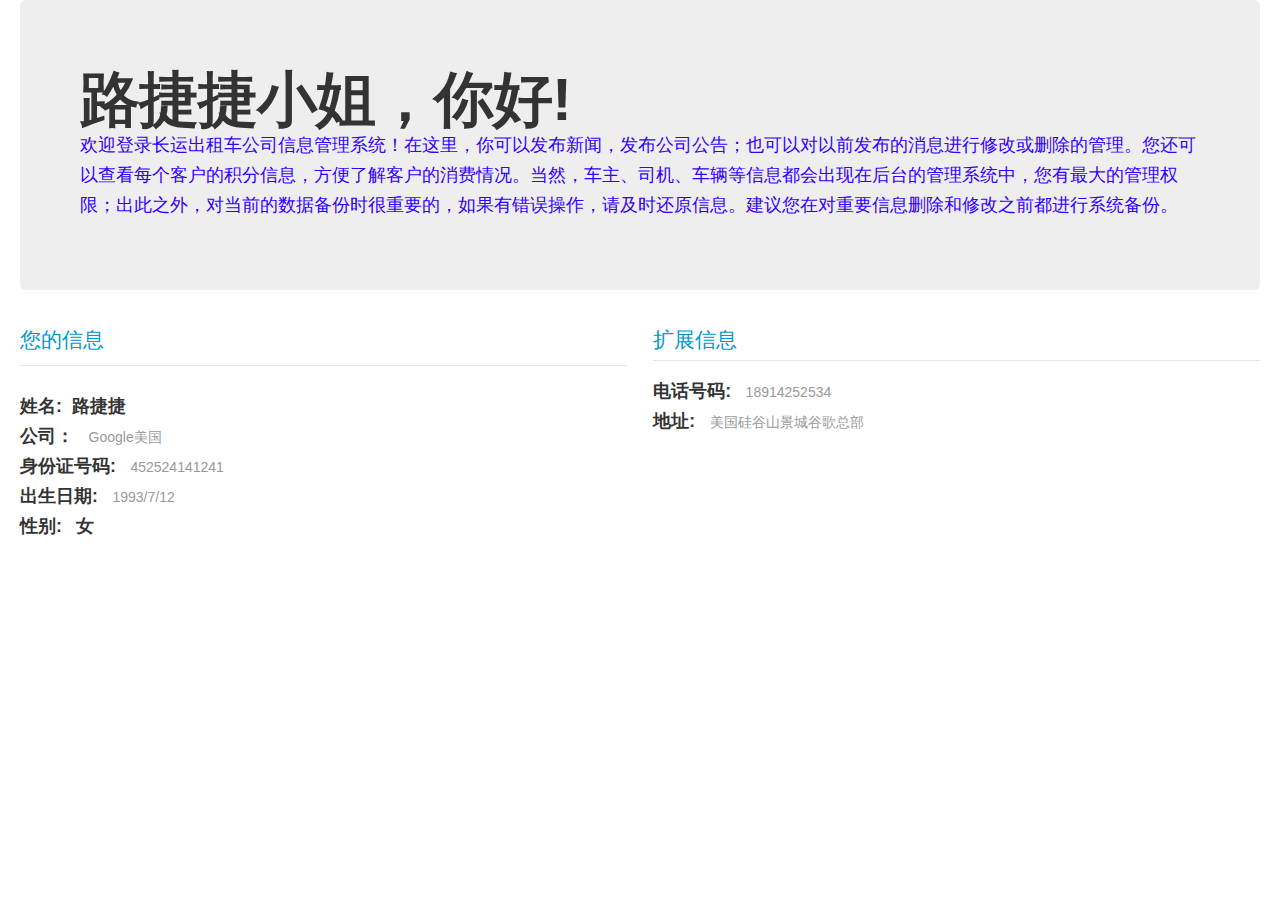
<file: src/TaxiFirm/Views/Home/index.html>
<html>
<body>
 <meta charset="utf-8">
 <link href="../../Content/css/BackControl/bootstrap.css" rel="stylesheet" type="text/css" />
    <script src="../../Scripts/BackControl/bootstrap.js" type="text/javascript"></script>
    
    <div class="container-fluid">
	<div class="row-fluid">
		<div class="span12">
	    <div class="hero-unit">
				<h1>路捷捷小姐，你好!
				</h1>
			<p style="color:#30F">
				欢迎登录长运出租车公司信息管理系统！在这里，你可以发布新闻，发布公司公告；也可以对以前发布的消息进行修改或删除的管理。您还可以查看每个客户的积分信息，方便了解客户的消费情况。当然，车主、司机、车辆等信息都会出现在后台的管理系统中，您有最大的管理权限；出此之外，对当前的数据备份时很重要的，如果有错误操作，请及时还原信息。建议您在对重要信息删除和修改之前都进行系统备份。</p>
			</div>
			<div class="row-fluid">
				<div class="span12">
					<div class="row-fluid">
						<div class="span6">
                          <form>
                        <fieldset>
                            <legend>您的信息
                            <label>
                            </legend>
                            <h4>姓名:&nbsp;&nbsp;路捷捷<small></small></h4>
                                </label>
                                <label><h4>公司：  &nbsp;&nbsp;<small>Google美国</small></h4></label>
                                <label><h4>身份证号码: &nbsp;&nbsp;<small>452524141241</small></h4></label>
                                <label><h4>出生日期:&nbsp;&nbsp;  <small>1993/7/12</small></h4></label>
                                <label>
                                <h4>性别:  &nbsp;&nbsp;女</h4>
                                </label>
                        </fieldset>
                        </form>
                        </div>
						<div class="span6">
                         <legend>扩展信息</legend>
                            <label>
                                <h4>电话号码: &nbsp;&nbsp;<small>18914252534</small></h4></label><label><h4>地址:  &nbsp;&nbsp;<small>美国硅谷山景城谷歌总部</small></h4></label>
                        </fieldset>
                        </form>
                        </div>
						</div>
					</div>
				</div>
			</div>
		</div>
	</div>
</div>
 </body>
 </html>
</file>
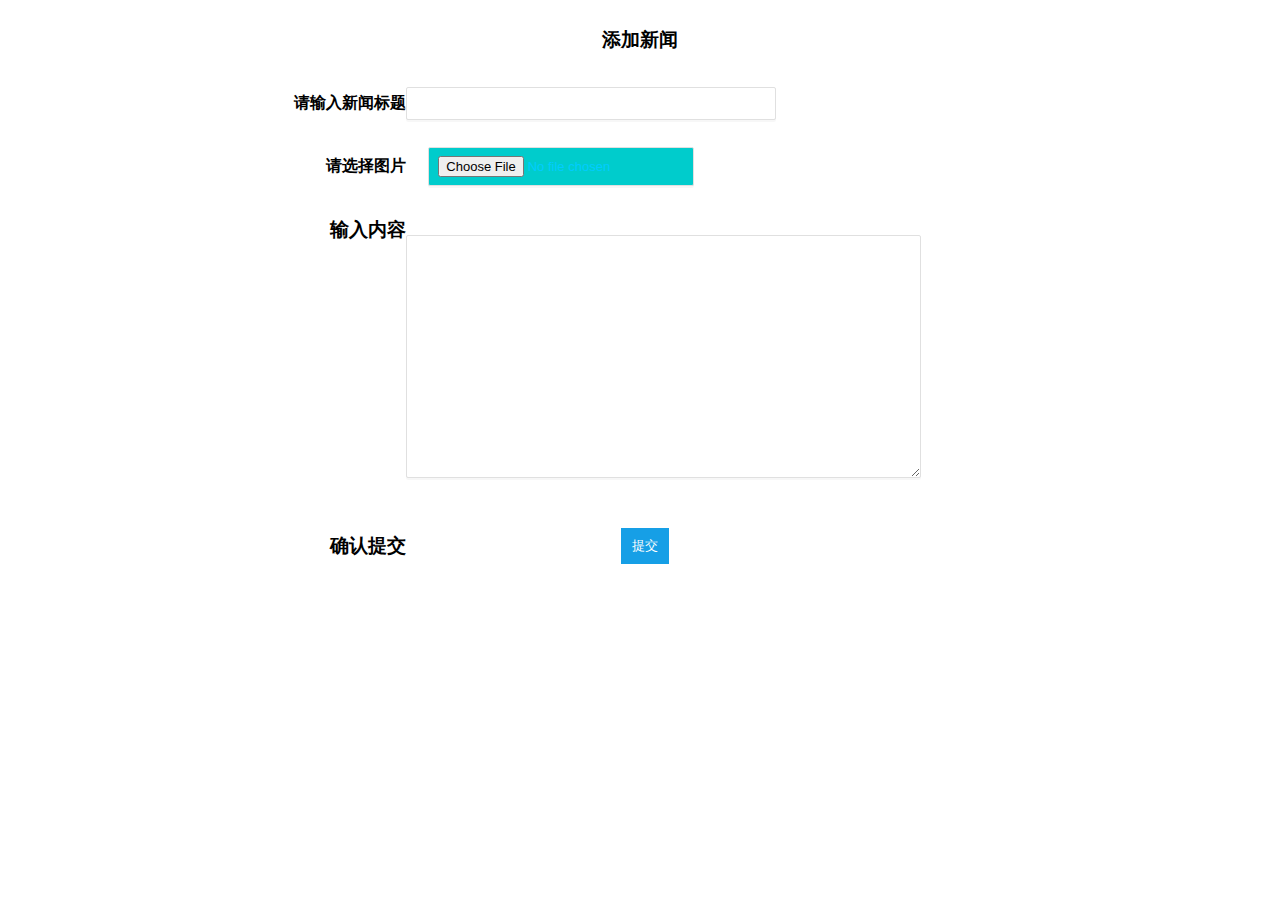
<file: src/TaxiFirm/Views/Home/addNews.html>
<!DOCTYPE html PUBLIC "-//W3C//DTD XHTML 1.0 Transitional//EN" "http://www.w3.org/TR/xhtml1/DTD/xhtml1-transitional.dtd">
<html xmlns="http://www.w3.org/1999/xhtml">
<head>
<meta http-equiv="Content-Type" content="text/html; charset=utf-8" />
<title>Add News</title>
</head>
<style type="text/css">
textarea:focus, #contact select:focus {
    border: 1px solid rgb(214, 214, 214);
    outline: medium none;
    position: relative;
    z-index: 5;
}
#textfield2{
	background-color:#0CC;
	color:#0CF;
	}
input[type="text"], input[type="password"], input[type="email"], input[type="file"],textarea, select {
    border: 1px solid rgb(224, 224, 224);
    padding: 8px 9px;
    outline: medium none;
    font-size: 13px;
    color: rgb(136, 136, 136);
    margin: 0px;
    max-width: 100%;
    display: block;
    background: none repeat scroll 0% 0% rgb(255, 255, 255);
    box-shadow: 0px 2px 0px 0px rgba(0, 0, 0, 0.03);
    border-radius: 2px 2px 2px 2px;
}
.button.gray:hover, .button.light:hover, .button.color, input[type="button"], input[type="file"],input[type="submit"], input[type="button"]:focus, input[type="submit"]:focus {
    background: none repeat scroll 0% 0% rgb(22, 159, 230);
}
input[type="button"], input[type="submit"], input[type="button"]:focus, input[type="submit"]:focus {
    color: rgb(255, 255, 255);
    background: none repeat scroll 0% 0% rgb(22, 159, 230);
    padding: 9px 11px;
    border: medium none !important;
}
body, h1, h2, h3, h4, h5, h6, .button, input[type="button"], input[type="submit"], input[type="text"], input[type="password"], input[type="email"], textarea, select {
    font-family: "Open Sans","HelveticaNeue","Helvetica Neue",Helvetica,Arial,sans-serif;
}
p.margin {
    margin: 0px 0px 25px;
}
p {
    margin: 0px 0px 15px;
    line-height: 21px;
}
a.fl {
	position:relative;
	overflow:hidden;
	display:inline-block;
	color:#005197;
	text-decoration:underline;
	vertical-align:bottom;
	*vertical-align:auto
	}
a.fl input {
	position:absolute;
	right:0;
	top:0;
	height:100px;
	opacity:0;
	filter:alpha(opacity=0);
	cursor:pointer;
	cursor:hand
	}
a.fl:hover {color:#f65100}
</style>
<body>
<form id="form1" name="form1" method="post" action="">
  <label for="textfield2"></label>
</form>
<table width="100%" border="0" cellpadding="0" cellspacing="0">
  <tr>
    <td colspan="5" align="center"><h3>添加新闻</h3></td>
  </tr>
  <tr>
    <td width="17%">&nbsp;</td>
    <td align="right"><h4>请输入新闻标题</h4></td>
    <td colspan="2" align="left"><input type="text" name="textfield" id="textfield" style="width:350px"/></td>
    <td align="center">&nbsp;</td>
  </tr>
  <tr>
    <td>&nbsp;</td>
    <td width="18%" align="right"><h4>请选择图片</h4></td>
    <td width="16%" align="right"><input type="file" name="textfield2" id="textfield2"  /></td>
    <td width="16%" align="left"></td>
    <td width="33%" align="left">&nbsp;</td>
  </tr>
  <tr>
    <td height="203" rowspan="2"><h3>&nbsp;</h3></td>
    <td height="23" align="right" valign="top"><h3>输入内容</h3></td>
    <td colspan="3" rowspan="2" align="left"><textarea name="textarea" id="textarea" cols="60" rows="15"></textarea></td>
  </tr>
  <tr>
    <td height="252" align="right">&nbsp;</td>
  </tr>
  <tr>
    <td></td>
    <td align="right"><form id="form3" name="form3" method="post" action="">
    </form><h3>确认提交</h3></td>
    <td colspan="2" align="center"><input type="submit" name="button2" id="button2" value="提交" /></td>
    <td align="center">&nbsp;</td>
  </tr>
</table>
</body>
</html>
</file>
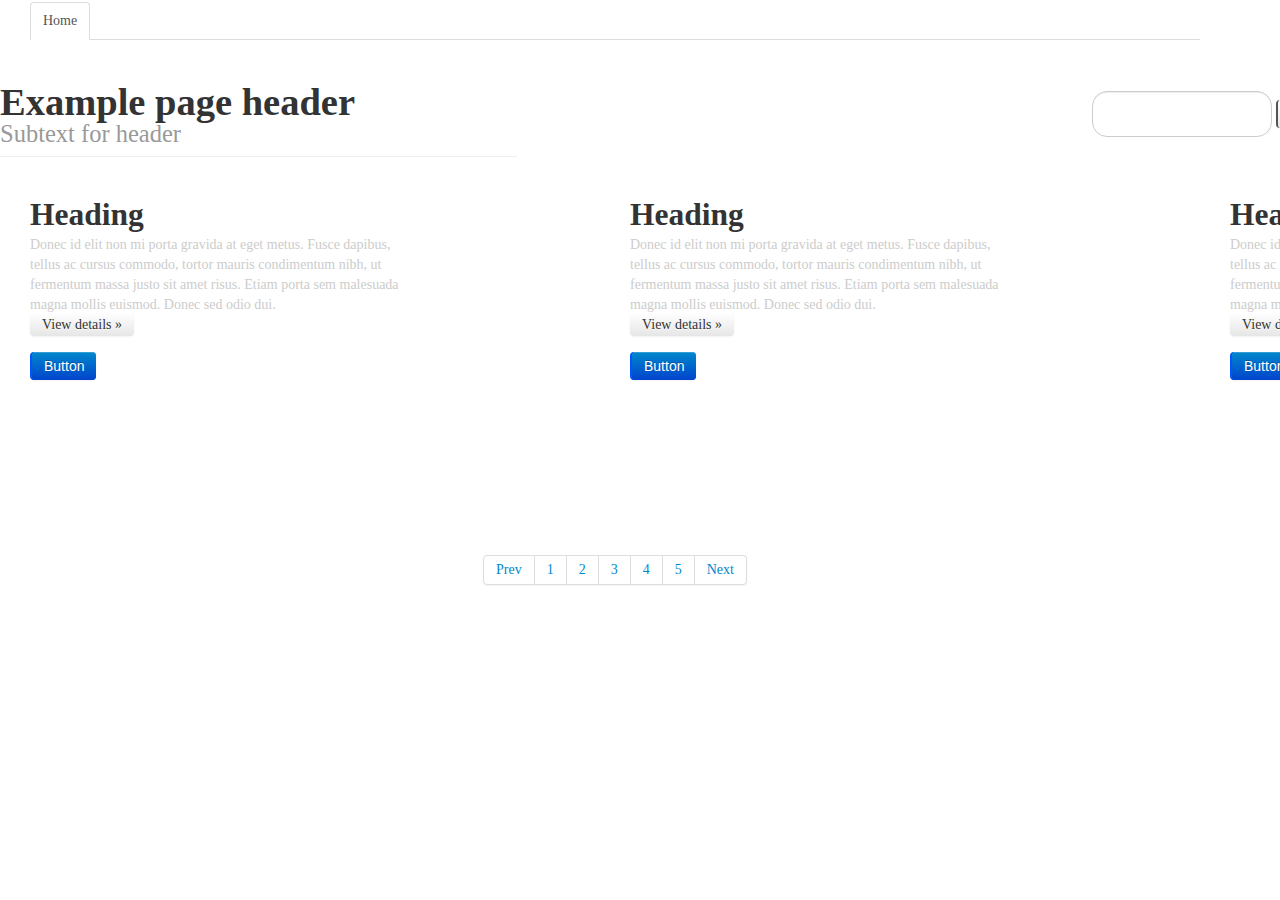
<file: src/TaxiFirm/Views/Home/complainment.html>
<!DOCTYPE html PUBLIC "-//W3C//DTD XHTML 1.0 Transitional//EN" "http://www.w3.org/TR/xhtml1/DTD/xhtml1-transitional.dtd">
<html xmlns="http://www.w3.org/1999/xhtml">
<head>
<meta http-equiv="Content-Type" content="text/html; charset=utf-8" />
<title>发票列表</title>
<link href="../../Content/css/BackControl/ComplainList.css" rel="stylesheet" type="text/css" />
</head>
<body>
<link href="../../Content/css/BackControl/bootstrap.css" rel="stylesheet" type="text/css" />
<script type="text/javascript" src="../../Scripts/BackControl/bootstrap.js"></script>
<link href="../../Content/css/BackControl/bootstrap-responsive.css" rel="stylesheet" type="text/css" />
<link href="../../Content/css/BackControl/clean.css" rel="stylesheet" type="text/css" />
<link href="../../Content/css/BackControl/model.css" rel="stylesheet" type="text/css" />
<table width="747" border="0" cellspacing="0" cellpadding="0">
  <tr>
    <td height="62" colspan="2"><div class="span12">
      <ul class="nav nav-tabs">
        <li class="active"> <a href="#">Home</a></li>
      </ul>
    </div></td>
  </tr>
  <tr>
    <td width="59%" height="62"><div class="row-fluid">
      <div class="span6">
        <div class="page-header">
          <h1> Example page header</h1>
          <h1> <small>Subtext for header</small> </h1>
        </div>
      </div>
      <div class="span6"></div>
    </div></td>
    <td width="41%"><div class="span6">
      <form class="form-search">
        <input type="text" class="input-medium search-query" />
        <button type="submit" class="btn">Search</button>
      </form>
    </div></td>
  </tr>
  <tr>
    <td height="342" colspan="2"><table width="100%" border="0" cellspacing="0" cellpadding="0">
      <tr>
        <td height="157"><div class="span4">
          <h2> Heading </h2>
          <p> Donec id elit non mi porta gravida at eget metus. Fusce dapibus, tellus ac cursus commodo, tortor mauris condimentum nibh, ut fermentum massa justo sit amet risus. Etiam porta sem malesuada magna mollis euismod. Donec sed odio dui. </p>
          <p> <a class="btn" href="#">View details »</a> </p>
        </div></td>
        <td><div class="span4">
          <h2> Heading </h2>
          <p> Donec id elit non mi porta gravida at eget metus. Fusce dapibus, tellus ac cursus commodo, tortor mauris condimentum nibh, ut fermentum massa justo sit amet risus. Etiam porta sem malesuada magna mollis euismod. Donec sed odio dui. </p>
          <p> <a class="btn" href="#">View details »</a></p>
        </div></td>
        <td><div class="span4">
          <h2> Heading </h2>
          <p> Donec id elit non mi porta gravida at eget metus. Fusce dapibus, tellus ac cursus commodo, tortor mauris condimentum nibh, ut fermentum massa justo sit amet risus. Etiam porta sem malesuada magna mollis euismod. Donec sed odio dui. </p>
          <p> <a class="btn" href="#">View details »</a></p>
        </div></td>
      </tr>
      <tr>
        <td height="45"><div class="span6">
          <button class="btn btn-primary" type="button">Button</button>
        </div></td>
        <td><div class="span6">
          <button class="btn btn-primary" type="button">Button</button>
        </div></td>
        <td><div class="span6">
          <button class="btn btn-primary" type="button">Button</button>
        </div></td>
        </tr>
      <tr>
        <td height="146">&nbsp;</td>
        <td>&nbsp;</td>
        <td>&nbsp;</td>
      </tr>
    </table></td>
  </tr>
  <tr>
    <td colspan="2" align="center" valign="middle"><div class="span12">
      <div class="pagination pagination-centered">
        <ul>
          <li> <a href="#">Prev</a> </li>
          <li> <a href="#">1</a> </li>
          <li> <a href="#">2</a> </li>
          <li> <a href="#">3</a> </li>
          <li> <a href="#">4</a> </li>
          <li> <a href="#">5</a> </li>
          <li> <a href="#">Next</a> </li>
        </ul>
      </div>
    </div></td>
  </tr>
</table>
</body>
</html>
</file>
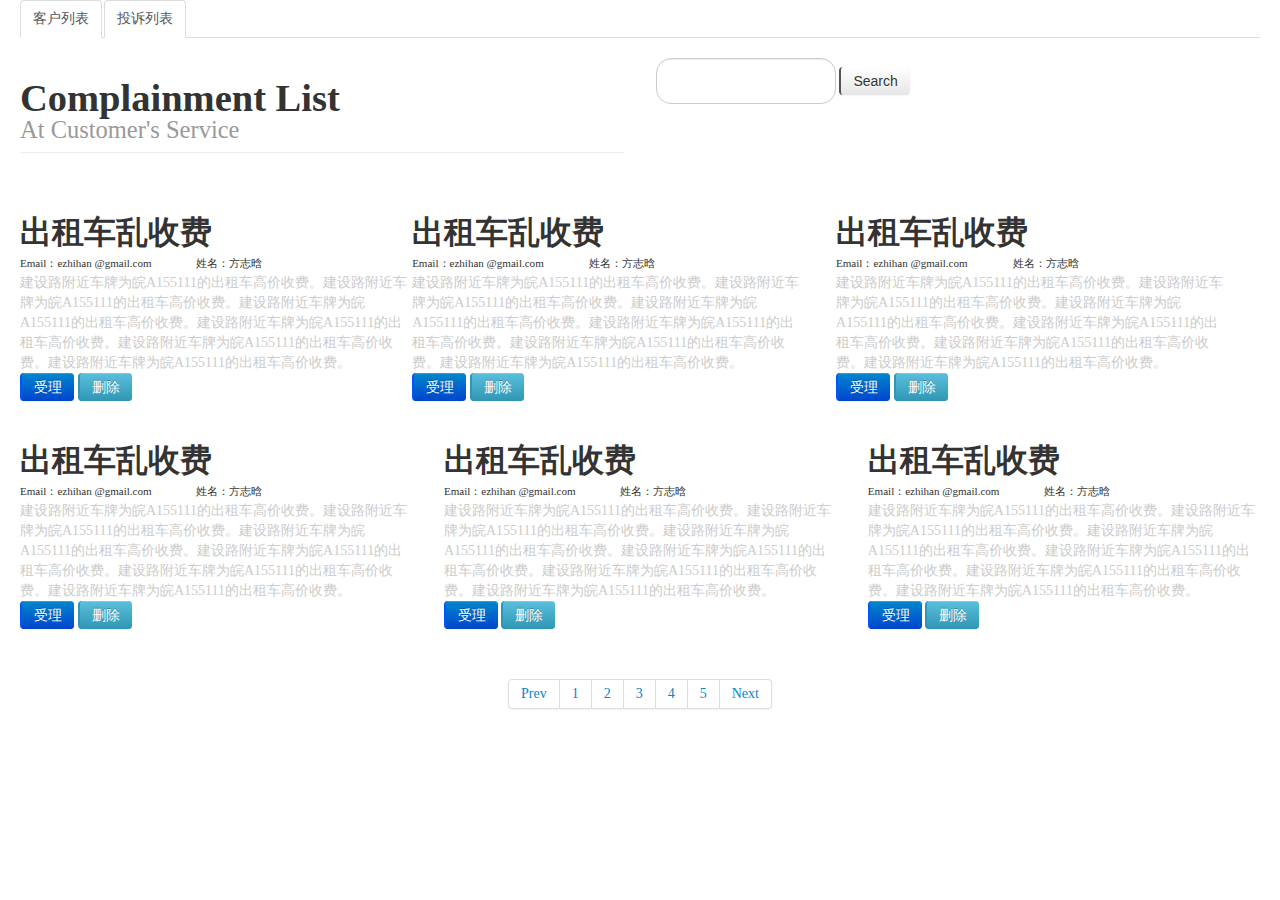
<file: src/TaxiFirm/Views/Home/ComplainmentList.html>
<!DOCTYPE html PUBLIC "-//W3C//DTD XHTML 1.0 Transitional//EN" "http://www.w3.org/TR/xhtml1/DTD/xhtml1-transitional.dtd">
<html xmlns="http://www.w3.org/1999/xhtml">
<head>
<meta http-equiv="Content-Type" content="text/html; charset=utf-8" />
<title>发票列表</title>
<link href="../../Content/css/BackControl/ComplainList.css" rel="stylesheet" type="text/css" />
<style type="text/css">
<!--
#apDiv1 {
	position:absolute;
	width:449px;
	height:34px;
	z-index:1;
	left: 121px;
	top: 254px;
}
div a:hover{
	cursor:pointer;
	}
-->
</style>
</head>
<body>
<link href="../../Content/css/BackControl/bootstrap.css" rel="stylesheet" type="text/css" />
<script type="text/javascript" src="../../Scripts/BackControl/bootstrap.js"></script>
<link href="../../Content/css/BackControl/bootstrap-responsive.css" rel="stylesheet" type="text/css" />
<link href="../../Content/css/BackControl/clean.css" rel="stylesheet" type="text/css" />
<link href="../../Content/css/BackControl/model.css" rel="stylesheet" type="text/css" />
<div class="container-fluid">
	<div class="row-fluid">
		<div class="span12">
			<ul class="nav nav-tabs">
				<li class="active"><a href="#">客户列表</a></li>
				<li class="active"><a href="#">投诉列表</a></li>
	      </ul>
	  </div>
	</div>
	<div class="row-fluid">
    <div class="span6">
			<div class="page-header">
				<h1>
				Complainment List</h1>
				<h1><small>At Customer's Service</small></h1>
			</div>
		</div>
		<div class="span6">
			<form class="form-search">
				<input type="text" class="input-medium search-query" /> <button type="submit" class="btn">Search</button>
			</form>
		</div>
	</div>
	<div class="row-fluid">
		<div class="span12">
		</div>
	</div>
	<div class="row-fluid">
		<div class="span12">
		  <div class="span4">
		    <h2>出租车乱收费 </h2>
		    <table width="100%" border="0" cellspacing="0" cellpadding="0">
		      <tr>
		        <td width="45" style="font-size:13px;"><small>Email：ezhihan @gmail.com</small></td>
		        <td width="55%" style="font-size:13px;"><small>姓名：方志晗</small></td>
	          </tr>
	        </table>
		    <p> 建设路附近车牌为皖A155111的出租车高价收费。建设路附近车牌为皖A155111的出租车高价收费。建设路附近车牌为皖A155111的出租车高价收费。建设路附近车牌为皖A155111的出租车高价收费。建设路附近车牌为皖A155111的出租车高价收费。建设路附近车牌为皖A155111的出租车高价收费。</p>
		    <p>
		      <button class="btn btn-primary" type="button">受理</button>
		      <button class="btn btn-info" type="button">删除</button>
	        </p>
		    <div class="row-fluid">
		      <div class="span6">
		        <p>&nbsp;</p>
		        <p>&nbsp;</p>
		      </div>
	        </div>
	      </div>
		  <div class="row-fluid">
		    <div class="span4">
		      <h2>出租车乱收费</h2>
		      <table width="100%" border="0" cellspacing="0" cellpadding="0">
		        <tr>
		          <td width="45" style="font-size:13px;"><small>Email：ezhihan @gmail.com</small></td>
		          <td width="55%" style="font-size:13px;"><small>姓名：方志晗</small></td>
	            </tr>
	          </table>
		      <p> 建设路附近车牌为皖A155111的出租车高价收费。建设路附近车牌为皖A155111的出租车高价收费。建设路附近车牌为皖A155111的出租车高价收费。建设路附近车牌为皖A155111的出租车高价收费。建设路附近车牌为皖A155111的出租车高价收费。建设路附近车牌为皖A155111的出租车高价收费。</p>
		      <p>
		        <button class="btn btn-primary" type="button">受理</button>
		        <button class="btn btn-info" type="button">删除</button>
	          </p>
		      <div class="row-fluid">
		        <div class="span6"></div>
	          </div>
	        </div>
		    <div class="span4">
		      <h2>出租车乱收费</h2>
		      <table width="100%" border="0" cellspacing="0" cellpadding="0">
		        <tr>
		          <td width="45" style="font-size:13px;"><small>Email：ezhihan @gmail.com</small></td>
		          <td width="55%" style="font-size:13px;"><small>姓名：方志晗</small></td>
	            </tr>
	          </table>
		      <p> 建设路附近车牌为皖A155111的出租车高价收费。建设路附近车牌为皖A155111的出租车高价收费。建设路附近车牌为皖A155111的出租车高价收费。建设路附近车牌为皖A155111的出租车高价收费。建设路附近车牌为皖A155111的出租车高价收费。建设路附近车牌为皖A155111的出租车高价收费。</p>
		      <p>
		        <button class="btn btn-primary" type="button">受理</button>
		        <button class="btn btn-info" type="button">删除</button>
	          </p>
		      <div class="row-fluid">
		        <div class="span6"></div>
	          </div>
	        </div>
		  </div>
	  </div>
		  <div class="row-fluid">
		    <div class="span4">
		      <h2>出租车乱收费</h2>
		      <table width="100%" border="0" cellspacing="0" cellpadding="0">
		        <tr>
		          <td width="45" style="font-size:13px;"><small>Email：ezhihan @gmail.com</small></td>
		          <td width="55%" style="font-size:13px;"><small>姓名：方志晗</small></td>
	            </tr>
	          </table>
		      <p> 建设路附近车牌为皖A155111的出租车高价收费。建设路附近车牌为皖A155111的出租车高价收费。建设路附近车牌为皖A155111的出租车高价收费。建设路附近车牌为皖A155111的出租车高价收费。建设路附近车牌为皖A155111的出租车高价收费。建设路附近车牌为皖A155111的出租车高价收费。</p>
		      <p>
		        <button class="btn btn-primary" type="button">受理</button>
		        <button class="btn btn-info" type="button">删除</button>
	          </p>
		      <div class="row-fluid">
		        <div class="span6"></div>
	          </div>
	        </div>
		    <div class="span4">
		      <h2>出租车乱收费</h2>
		      <table width="100%" border="0" cellspacing="0" cellpadding="0">
		        <tr>
		          <td width="45" style="font-size:13px;"><small>Email：ezhihan @gmail.com</small></td>
		          <td width="55%" style="font-size:13px;"><small>姓名：方志晗</small></td>
	            </tr>
	          </table>
		      <p> 建设路附近车牌为皖A155111的出租车高价收费。建设路附近车牌为皖A155111的出租车高价收费。建设路附近车牌为皖A155111的出租车高价收费。建设路附近车牌为皖A155111的出租车高价收费。建设路附近车牌为皖A155111的出租车高价收费。建设路附近车牌为皖A155111的出租车高价收费。</p>
		      <p>
		        <button class="btn btn-primary" type="button">受理</button>
		        <button class="btn btn-info" type="button">删除</button>
	          </p>
		      <div class="row-fluid">
		        <div class="span6"></div>
	          </div>
	        </div>
		    <div class="span4">
		      <h2>出租车乱收费</h2>
		      <table width="100%" border="0" cellspacing="0" cellpadding="0">
		        <tr>
		          <td width="45" style="font-size:13px;"><small>Email：ezhihan @gmail.com</small></td>
		          <td width="55%" style="font-size:13px;"><small>姓名：方志晗</small></td>
	            </tr>
	          </table>
		      <p> 建设路附近车牌为皖A155111的出租车高价收费。建设路附近车牌为皖A155111的出租车高价收费。建设路附近车牌为皖A155111的出租车高价收费。建设路附近车牌为皖A155111的出租车高价收费。建设路附近车牌为皖A155111的出租车高价收费。建设路附近车牌为皖A155111的出租车高价收费。</p>
		      <p>
		        <button class="btn btn-primary" type="button">受理</button>
		        <button class="btn btn-info" type="button">删除</button>
	          </p>
		      <div class="row-fluid">
		        <div class="span6"></div>
	          </div>
	        </div>
          </div>
			<div class="row-fluid">
				<div class="span12">
					<div class="pagination pagination-centered">
						<ul>
							<li>
								<a href="#">Prev</a>
							</li>
							<li>
								<a href="#">1</a>
							</li>
							<li>
								<a href="#">2</a>
							</li>
							<li>
								<a href="#">3</a>
							</li>
							<li>
								<a href="#">4</a>
							</li>
							<li>
								<a href="#">5</a>
							</li>
							<li>
								<a href="#">Next</a>
							</li>
						</ul>
					</div>
				</div>
			</div>
  </div>
	</div>
</div>

</body>
</html>
</file>
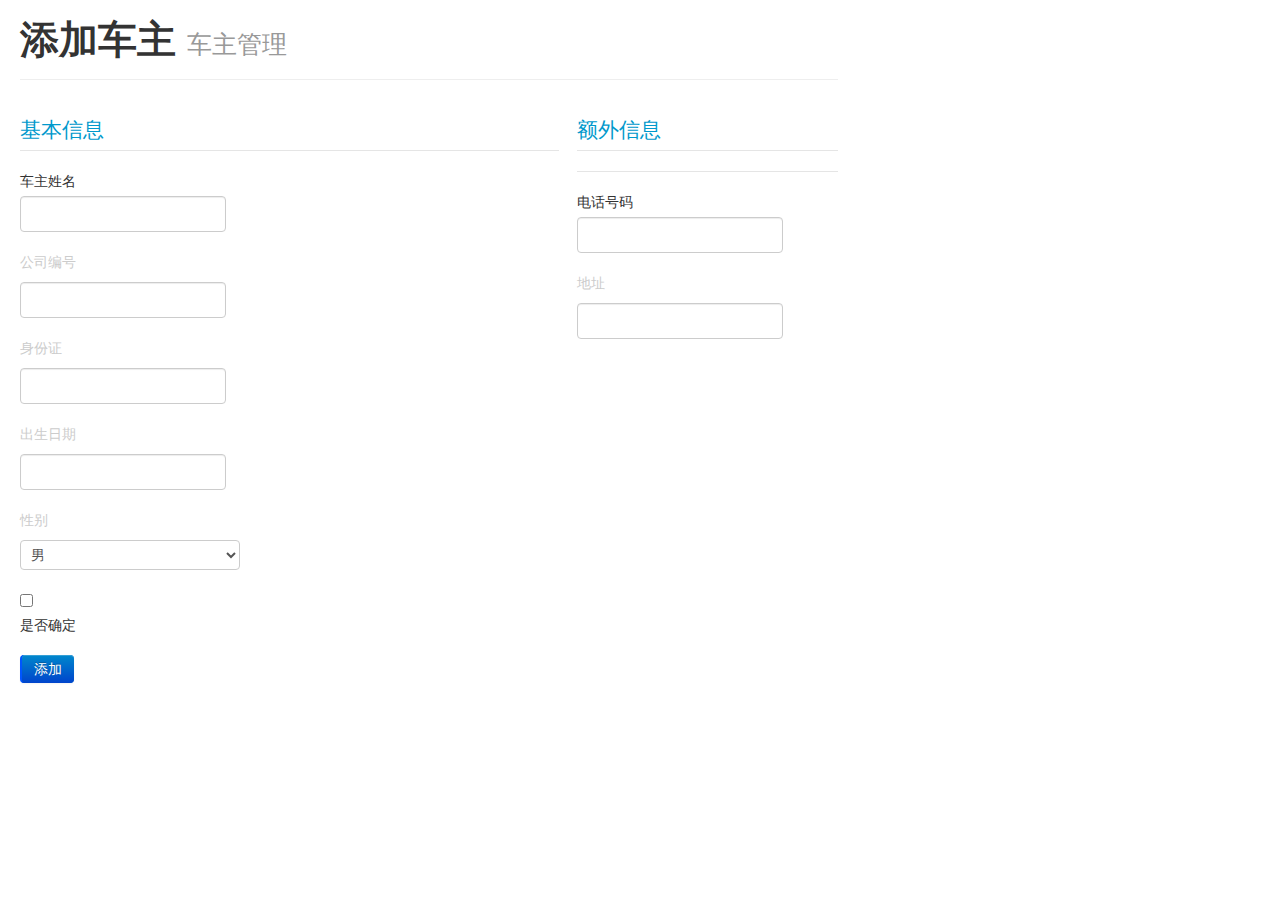
<file: src/TaxiFirm/Views/Home/driver.html>
<html>
 <meta charset="utf-8">
 <link href="../../Content/css/BackControl/bootstrap.css" rel="stylesheet" type="text/css" />
    <script src="../../Scripts/BackControl/bootstrap.js" type="text/javascript"></script>
    <script language="javascript" type="text/javascript" src="../../Scripts/BackControl/My97DatePicker/WdatePicker.js"></script>
    <body>
        <div class="container-fluid">
            <div class="row-fluid">
                <div class="span8">
                    <div class="page-header">
                        <h1>
                            添加车主 <small>车主管理</small>
                        </h1>
                    </div>
                    <div class="row-fluid">
                        <div class="span8">
                            <form>
                            <fieldset>
                                <legend>基本信息 </legend>
                                <label>
                                    车主姓名</label>
                                <p>
                                    <input type="text" />
                                </p>
                                <p>
                                    
                                        公司编号
                                </p>
                                <p>
                                    <input name="text" type="text" />
                                </p>
                                <p>
                                    <label>
                                        身份证</label>
                                </p>
                                <p>
                                    <input name="text2" type="text" />
                                </p>
                                <p>
                                    <label>
                                        出生日期
                                    </label>
                                </p>
                                <p>
                                    <input name="text3" type="text" onClick="WdatePicker()"/>
                                </p>
                                <p>
                                    <label>
                                        性别
                                    </label>
                                </p>
                                <p>
                                    <select>
                                       <option value="1">男</option>
                                       <option value="2">女</option>
                                    </select>
                                </p>
                                <label class="checkbox">
                                    <input type="checkbox" />
                                </label>是否确定
                            </fieldset>
                            </form>
                        </div>
                        <div class="span4">
                            <form>
                            <fieldset>
                                <legend>额外信息</legend><legend>
                                </legend>
                                <label>
                                    电话号码
                                    <br>
                                </label>
                                <p>
                                    <input type="text" />
                                </p>
                                <p>
                                    <label>
                                        地址
                                        <br>
                                    </label>
                                </p>
                                <p>
                                    <input name="text5" type="text" />
                                </p>
                                <p>&nbsp;
                                    </p>
                                <label class="checkbox">
                                </label>
                                <p>&nbsp;
                                    </p>
                            </fieldset>
                            </form>
                        </div>
                    </div>
                    <button class="btn btn-primary" type="button">
                        添加</button>
                </div>
            </div>
        </div>
    </body>
</html>
</file>
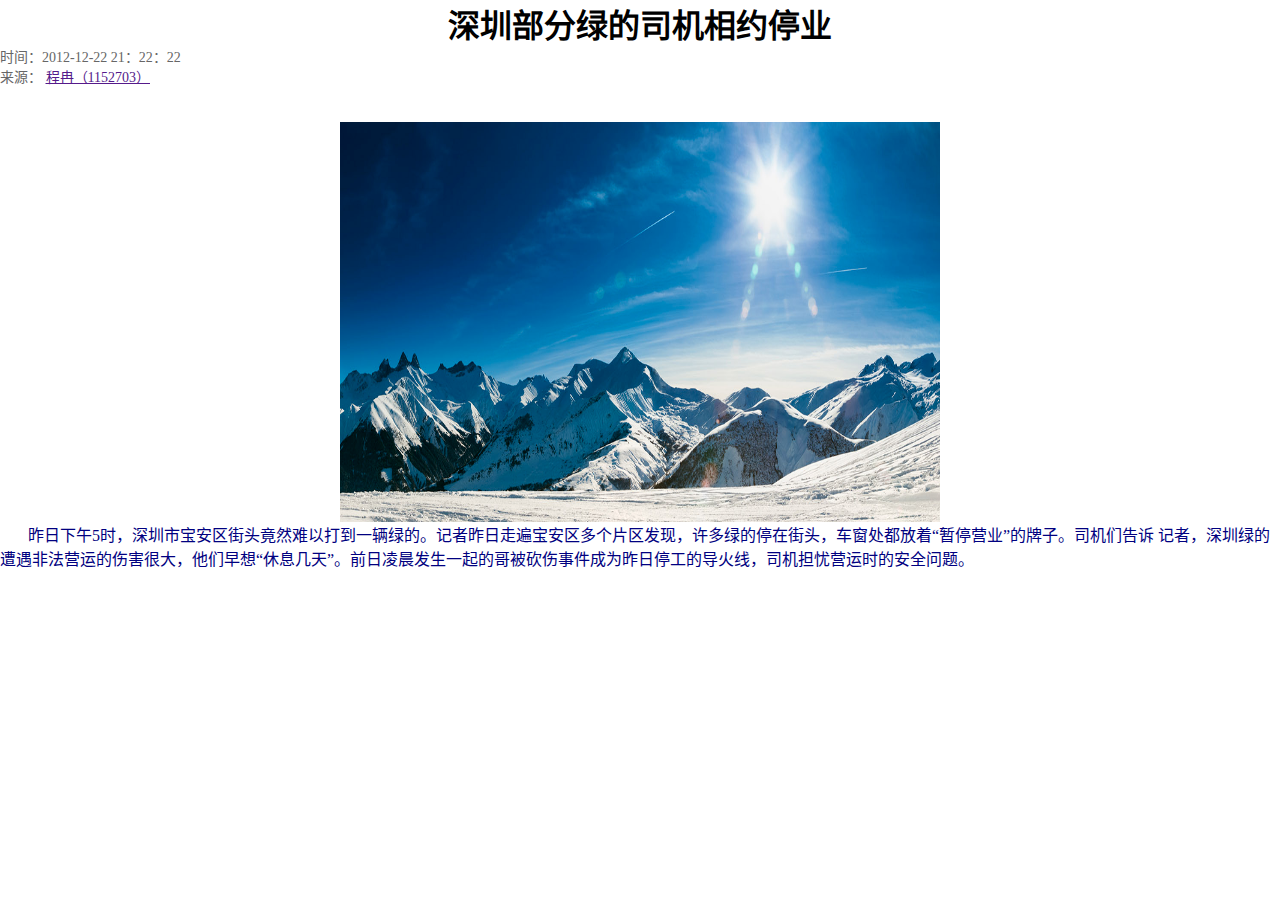
<file: src/TaxiFirm/Views/Home/NewsContent.html>
<!DOCTYPE html PUBLIC "-//W3C//DTD XHTML 1.0 Transitional//EN" "http://www.w3.org/TR/xhtml1/DTD/xhtml1-transitional.dtd">
<html xmlns="http://www.w3.org/1999/xhtml">
<head>
<meta http-equiv="Content-Type" content="text/html; charset=utf-8" />
<meta http-equiv="X-UA-Compatible" content="IE=EmulateIE7" />
<meta http-equiv="content-language" content="zh-cn" />
<title>
新闻内容
</title>

<style type="text/css">
.td_title a {
overflow: hidden;
text-overflow: ellipsis;
white-space: nowrap;
width: 270px;
display:block;
}


#pubtimeandfrom{
	font-family:楷体;
	font-size:14px;
	color:#666;
	
	}
</style>
<link href="../../Content/css/BackControl/clean.css" rel="stylesheet" type="text/css" />
</head>
<body>
<div class="text">
  <div id="tit_text">
<h1 id="title" align="center">深圳部分绿的司机相约停业</h1>
</div>
<div class="clear"></div>
<div class="text_function">
<div id="pubtimeandfrom">
<span id="pubtime">
时间：2012-12-22 21：22：22
</span>
<br /> 
<span id="from">
来源： <a href="">程冉（1152703）</a>
</span>
</div>
<div class="tiyi01" id="advisebox01" style="display:none">
</div>
</span>
</div>
</div>
<div class="clear"></div>
<div id="contentblock">
<span id="content">
<br/>
<br/>
<p style="TEXT-ALIGN: center" align="center">
  <img style="BORDER-RIGHT-WIDTH: 0px; BORDER-TOP-WIDTH: 0px; BORDER-BOTTOM-WIDTH: 0px; BORDER-LEFT-WIDTH: 0px;width:600px; height:400px;" id="{AEA937E9-2595-4B9A-B701-A4E75A28B282}" title=""  border="0" hspace="0" align="center"  src="../../Content/picture/FrontPage/blog-02a-large.jpg"/></p>
<p style="TEXT-ALIGN: left" align="left"><font color="navy" face="楷体">  &nbsp; &nbsp; &nbsp; &nbsp;昨日下午5时，深圳市宝安区街头竟然难以打到一辆绿的。记者昨日走遍宝安区多个片区发现，许多绿的停在街头，车窗处都放着“暂停营业”的牌子。司机们告诉  记者，深圳绿的遭遇非法营运的伤害很大，他们早想“休息几天”。前日凌晨发生一起的哥被砍伤事件成为昨日停工的导火线，司机担忧营运时的安全问题。</font></p>
</span>
<p style="TEXT-ALIGN: left" align="left"><span><font color="navy" face="楷体"> </font></span></p>
<span>
<center />
<div width="100%">

</div>
<script language="javascript">function turnpage(page){  document.all("div_currpage").innerHTML = document.all("div_page_roll"+page).innerHTML;}</script>
</span>
</div>
  </body>
</html>
</file>
<file: src/TaxiFirm/Content/css/BackControl/ComplainList.css>
@charset "utf-8";
/* CSS Document */
div.span4{
	border-color:#999;
	}
</file>
<file: src/TaxiFirm/Content/css/BackControl/clean.css>
@charset "utf-8";
/* CSS Document */
body, a, h1, h2, li,p,font {
	padding: 0px;
	border: none;
	margin: 0px;
	font-family: 微软雅黑;
	}
.pointer:hover{
	cursor:pointer;}
</file>
<file: src/TaxiFirm/Content/css/BackControl/model.css>
@charset "utf-8";
/* CSS Document */
.CenterUp{
	background-image:url(../../Content/picture/BackControl/CenterUp.png);
	height:23px;
	
	
}
body{
	margin-top:0px;
	margin-left:0px;
	margin-right:0px;}
.UpRight{
	width:48px;
	height:24px;
	font-size:12px;}
.UpRight:hover{
	cursor:pointer;}
	
	.UpRight2{
	width:48px;
	height:24px;
	font-size:12px;}
.UpRight2:hover{
	cursor:pointer;}
.UpSelect1{

	
	border-left-color:#BEBEBE;
	border-left-width:1px;
	border-left-style:solid;
	border-right-color:#BEBEBE;
	border-right-width:1px;
	border-right-style:solid;
	font-size:14px;}
.UpSelect1:hover{
	cursor:pointer;}
.centerHead{
	background-image:url(../../Content/picture/BackControl/UpHead.png);
	border-top-color:#BEBEBE;
	border-top-width:1px;
	border-top-style:solid;
	border-top-width:1px;}
.table1{
	border-color:#BEBEBE;
	border-width:1px;
	border-style:solid;}
.table1 tr td{
	border-color:#BEBEBE;
	border-width:1px;
	border-style:solid;
	}
.centerButtom{
	font-size:14px;
	}
</file>
